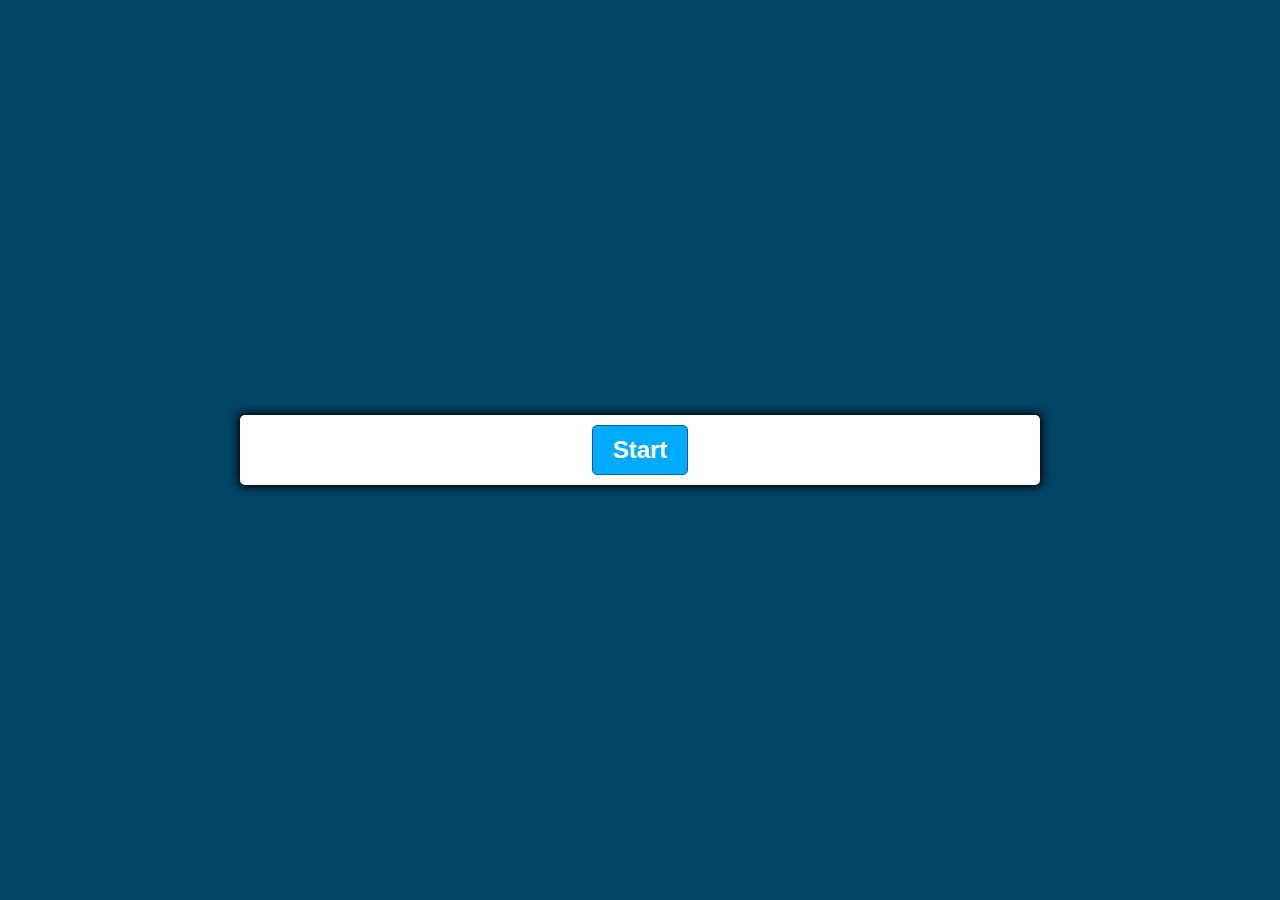
<file: Mini Quiz Project/index.html>
<!DOCTYPE html>
<html lang="en">
<head>
    <meta charset="UTF-8">
    <meta name="viewport" content="width=device-width, initial-scale=1.0">
    <title>Quiz App</title>
    <link rel="stylesheet" href="styles.css">
    <script src="script.js" defer></script>
</head>
<body>
<div class="container">
    <div id="question-container" class="hide">
        <div id="question">Question</div>
        <div id="answer-buttons" class="btn-grid">
            <button class="btn">Answer 1</button>
            <button class="btn">Answer 2</button>
            <button class="btn">Answer 3</button>
            <button class="btn">Answer 4</button>
        </div>
    </div>
    <div class="controls">
        <button id="start-btn" class="start-btn btn">Start</button>
        <button id="next-btn" class="next-btn btn hide">Next</button>
    </div>
</div>
</body>
</html>
</file>
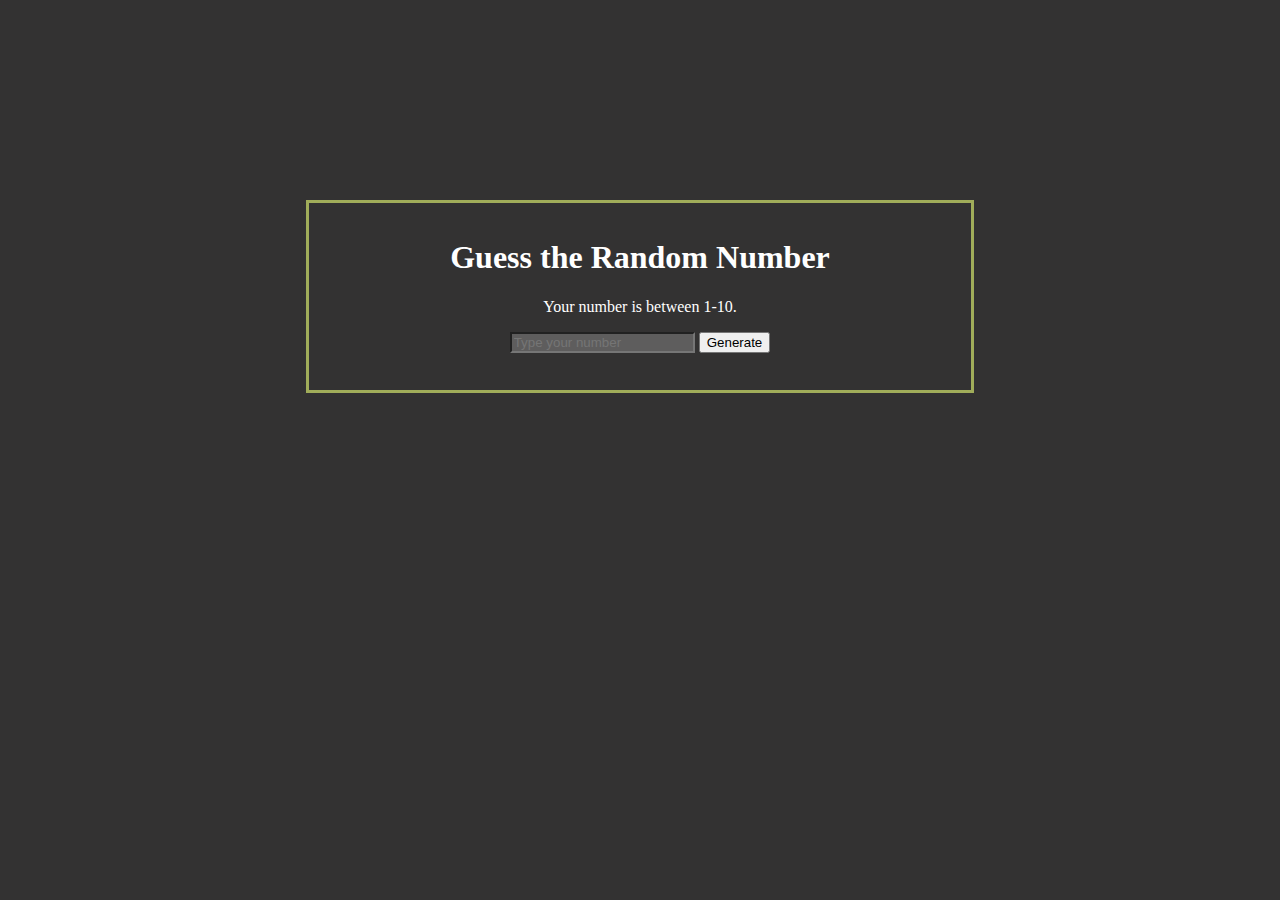
<file: Random Number Guesser/index.html>
<!DOCTYPE html>
<html lang="en">
<head>
    <meta charset="UTF-8">
    <meta name="viewport" content="width=device-width, initial-scale=1.0">
    <title>Random Number Guesser</title>
    <script src="script.js" defer></script>
    <link rel="stylesheet" href="styles.css">
</head>
<body>
<div class="container">
    <div class="text">
        <h1>Guess the Random Number</h1>
        <p class="question"></p>
        <input placeholder="Type your number" class="input" type="number">
        <button class="gen-button">Generate</button>
        </div>
        <h5 class="guess-message"></h5>
</div>
</body>
</html>
</file>
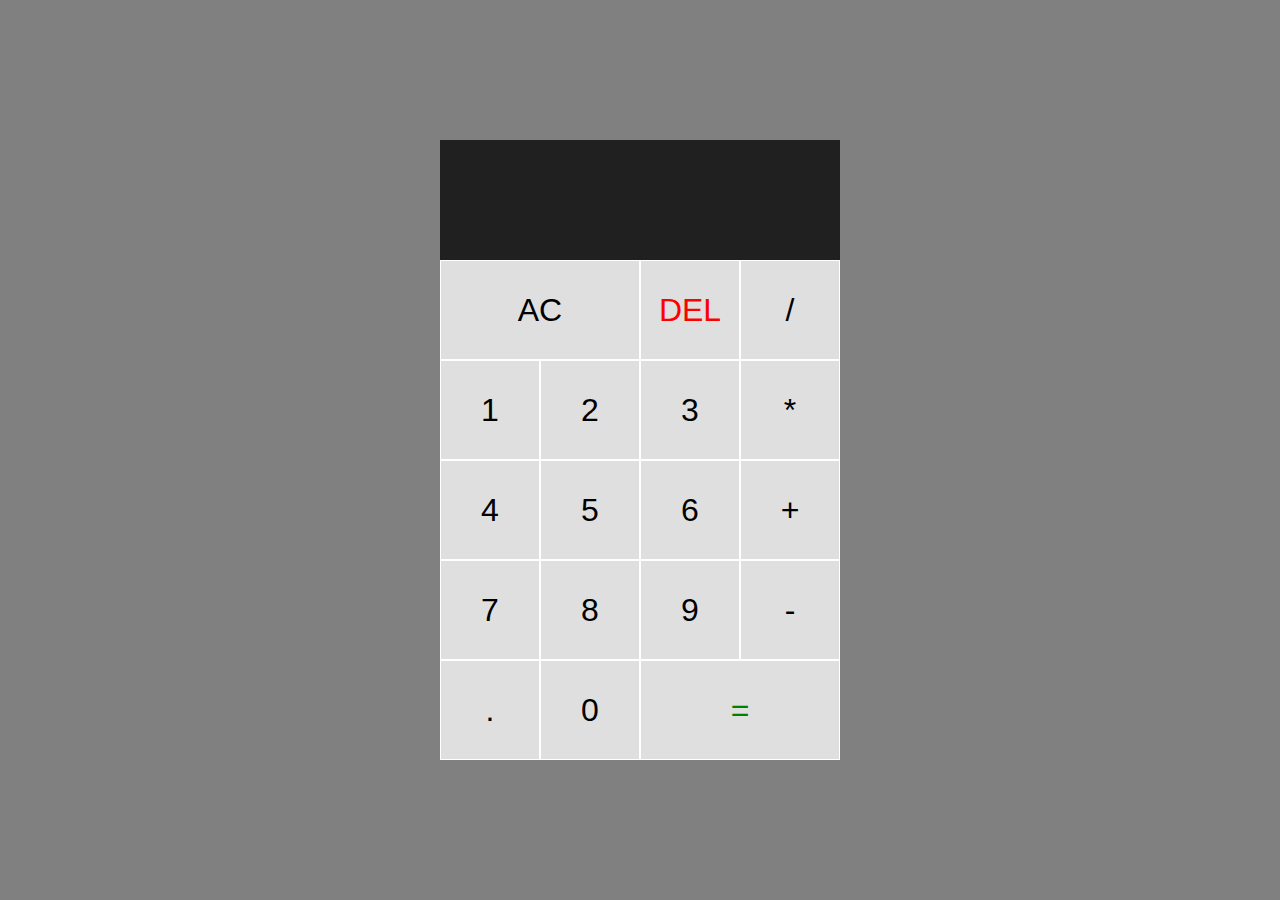
<file: Calculator Project/Calculator.html>
<!DOCTYPE html>
<html lang="en">
<head>
    <meta charset="UTF-8">
    <meta name="viewport" content="width=device-width, initial-scale=1.0">
    <title>Calculator</title>
    <link rel="stylesheet" href="Calculator.css">
    <script src="Calculator.js" defer></script>
</head>
<body>
    <div class="calc-grid">
        <div class="output">
            <div data-previous-operand class="previous-operand"></div>
            <div data-current-operand class="current-operand"></div>
        </div>
        <button data-all-clear class="span-two ac-button-color">AC</button>
        <button data-delete class="del-button-color">DEL</button>
        <button data-operation>/</button>
        <button data-number>1</button>
        <button data-number>2</button>
        <button data-number>3</button>
        <button data-operation>*</button>
        <button data-number>4</button>
        <button data-number>5</button>
        <button data-number>6</button>
        <button data-operation>+</button>
        <button data-number>7</button>
        <button data-number>8</button>
        <button data-number>9</button>
        <button data-operation>-</button>
        <button data-number>.</button>
        <button data-number>0</button>
        <button data-equals class="span-two equals-button-color">=</button>
    </div>
</body>
</html>
</file>
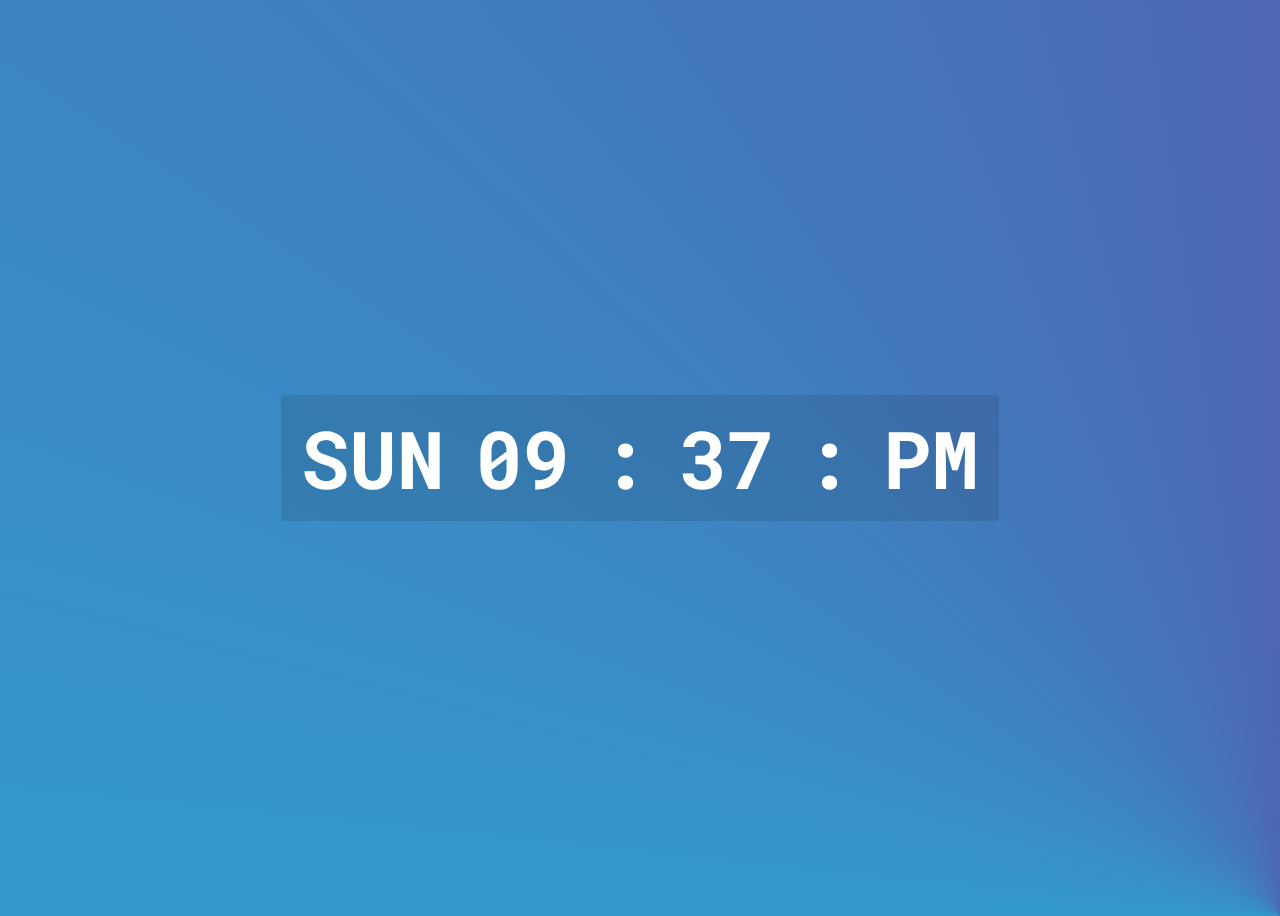
<file: JS digital Clock Project/clock.html>
<!DOCTYPE html>
<html lang="en">
<head>
    <meta charset="UTF-8">
    <meta name="viewport" content="width=device-width, initial-scale=1.0">
    <title>Digital Clock</title>
    <script src="script.js" defer></script>
    <link rel="stylesheet" href="styles.css">
</head>
<body>
    <div class="container">
        <div class="digitalClock">
            <h1 id="day">MON</h1>
            <h1 id="hour">04</h1>
            <h1 id="bar1">:</h1>
            <h1 id="minute">20</h1>
            <h1 id="bar2">:</h1>
            <h1 id="ampm">PM</h1>
        </div>
    </div>
</body>
</html>
</file>
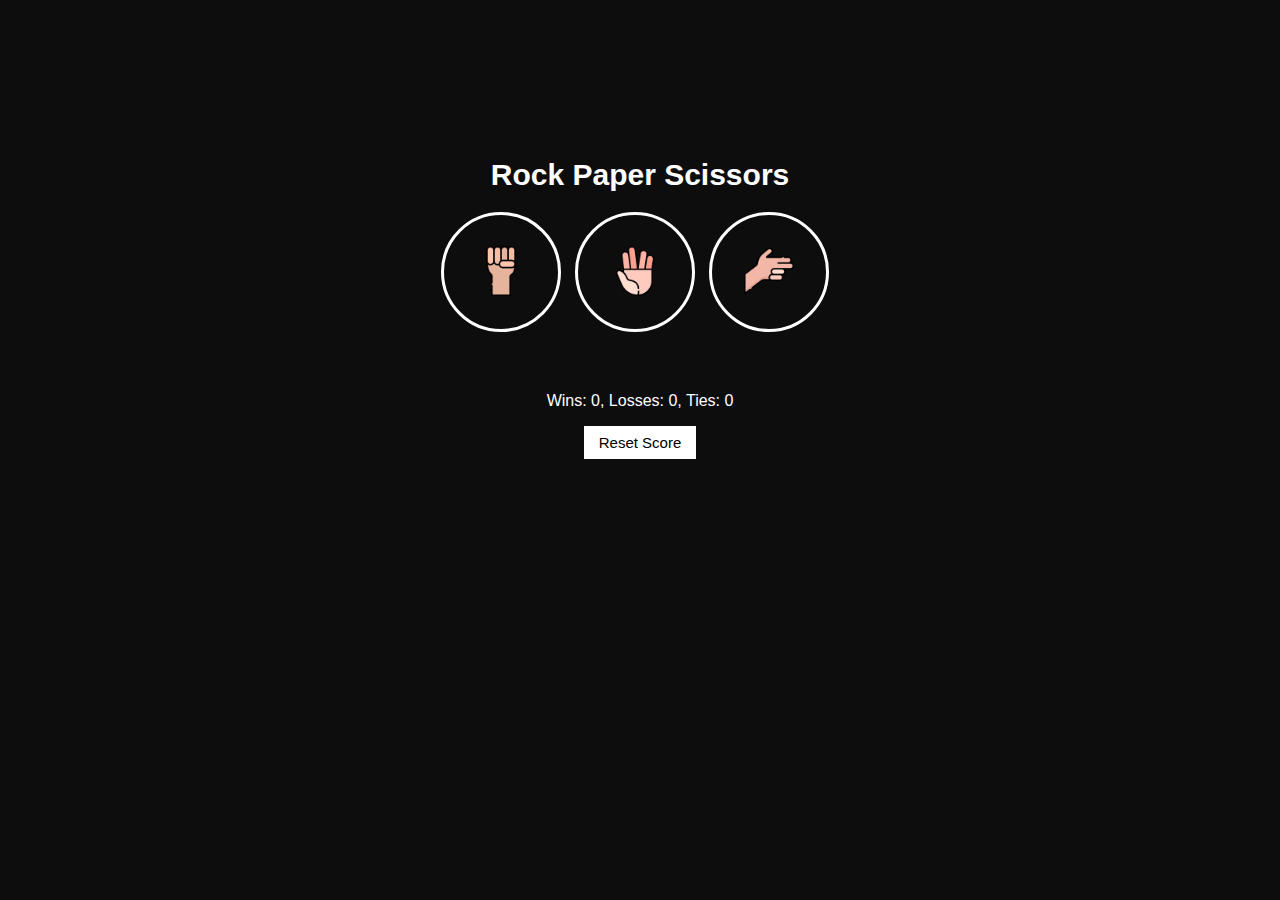
<file: Rock Paper Scissors App/Rock Paper Scissors.html>
<!DOCTYPE html>
<html lang="en">
<head>
    <meta charset="UTF-8">
    <meta name="viewport" content="width=device-width, initial-scale=1.0">
    <title>Rock Paper Scissors</title>
    <link rel="stylesheet" href="Rock Paper Scisssors.css">
    <script src="Rock Paper Scissors.js" defer></script>
</head>
<body>
    <h1 class="Title">Rock Paper Scissors</h1>

    <div class="move-buttons">
    <button onclick="
     playGame('Rock');
    " class="move-button"><img src="rock.png" class="move-icon"></button>

    <button onclick="
     playGame('Paper')
     " class="move-button"><img src="paper.png" class="move-icon"></button>
    
    <button onclick="
     playGame('Scissors');
    " class="move-button"><img src="scissors.png" class="move-icon"></button>
    </div>

    <div class="result-text">
    <p class="js-result result"></p>
    <p class="js-moves"></p>
    <p class="js-score score"></p>
    </div>

    <div class="reset-button">
    <button onclick="
    score.Wins = 0;
    score.Losses = 0;
    score.Ties = 0;
    localStorage.removeItem('score')
    updateScoreElement();
    " class="reset-score-button">Reset Score</button>
    </div>

</body>
</html>
</file>
<file: Mini Quiz Project/styles.css>
*, *::before, *::after {
    box-sizing: border-box;
    font-family: sans-serif;
}

:root {
    --hue-nuetral: 200;
    --hue-wrong: 0;
    --hue-correct: 145;
}

body {
    --hue: var(--hue-nuetral);
    padding: 0;
    margin: 0;
    display: flex;
    width: 100%;
    height: 100vh;
    justify-content: center;
    align-items: center;
    background-color: hsl(var(--hue), 100%, 20%)
}

body.correct {
    --hue: var(--hue-correct);
}

body.wrong {
    --hue: var(--hue-wrong);
}

.container {
    width: 800px;
    max-width: 80%;
    background-color: white;
    border-radius: 5px;
    padding: 10px;
    box-shadow: 0 0 10px 2px;
}

.btn-grid {
    display: grid;
    grid-template-columns: repeat(2, auto);
    gap: 10px;
    margin: 20px 0;
}

.btn {
    --hue: var(--hue-nuetral);
    border: 1px solid hsl(var(--hue), 100%, 30%);
    background-color: hsl(var(--hue), 100%, 50%);
    border-radius: 5px;
    padding: 5px 10px;
    color: white;
    outline: none;
}

.btn:hover {
    border-color: black;
    cursor: pointer;
}

.btn.correct {
    --hue: var(--hue-correct);
    color: black;
}

.btn.wrong {
    --hue: var(--hue-wrong);
}

.start-btn, .next-btn {
    font-size: 1.5rem;
    font-weight: bold;
    padding: 10px 20px;
}

.controls {
    display: flex;
    justify-content: center;
    align-items: center;
}

.hide {
    display: none;
}
</file>
<file: Random Number Guesser/styles.css>
body{
    background-color: rgb(51, 50, 50);
}

.container{
    border: 3px solid rgb(161, 173, 90);
    text-align: center;
    align-items: center;
    width: 50%;
    margin: auto;
    margin-top: 200px;
    padding: 15px;
}

.container h1{
    color: white;
}

.container p{
    color: white;
}

.input{
    background-color: rgb(94, 93, 93);
    color: white;
}

.guess-message{
    color: white;
}
</file>
<file: Calculator Project/Calculator.css>
*, *::before, *::after {
    box-sizing: border-box;
    font-family: sans-serif;
    font-weight: normal;

}

body {
    padding: 0;
    margin: 0;
    background: gray;
}

.calc-grid {
    display: grid;
    justify-content: center;
    align-content: center;
    min-height: 100vh;
    grid-template-columns: repeat(4, 100px);
    grid-template-rows: minmax(120px, auto) repeat(5, 100px);
}

.calc-grid > button {
    cursor: pointer;
    font-size: 2rem;
    border: 1.5px solid white;
    outline: none;
    background-color: rgba(255, 255, 255, .75)
}

.calc-grid > button:hover {
    background-color: rgba(255, 255, 255, .9)
}

.span-two {
    grid-column: span 2;
}

.output {
    grid-column: 1 / -1;
    background-color: rgba(0, 0, 0, .75);
    display: flex;
    align-items: flex-end;
    justify-content: space-around;
    flex-direction: column;
    padding: 10px;
    word-wrap: break-word;
    word-break: break-all;
}

.output .previous-operand {
    color: rgba(255, 255, 255, .75);
    font-size: 1.6rem;
}

.output .current-operand {
    color: white;
    font-size: 2.6rem;
}

.del-button-color {
    color: red;
}

.equals-button-color {
    color: green
}
</file>
<file: JS digital Clock Project/styles.css>
@import url('https://fonts.googleapis.com/css2?family=Roboto+Mono&display=swap');

body{
    font-family: 'Roboto Mono', monospace;
    background:conic-gradient(from 90deg at bottom right, cyan, rebeccapurple)
}

.container{
    width: 95%;
    height: 100vh;
    margin: auto;
    display: flex;
    justify-content: center;
    align-items: center;
}

.digitalClock{
    width: fit-content;
    margin: auto;
    padding: 10px;
    border-radius: 4px;
    color: white;
    background: rgba(0, 0, 0, 0.1);
}

.digitalClock h1{
    display: inline-block;
    margin: 0 10px;
    font-weight: bold;
    font-size: 5rem;
}

.seconds{
    font-size: 50px;
}

@media(max-width:768px){
    #bar1, #bar2{
        display: none;
    }

    .digitalClock{
        text-align: center;
        width: 100%;

    }

    .digitalClock h1{
        display: block;
    }
}

@media(max-width:480px){
    .digitalClock h1{
        font-size: 4rem;
    }
}
</file>
<file: Rock Paper Scissors App/Rock Paper Scisssors.css>
body {
    background-color: rgb(14, 13, 13);
    color: white;
    font-family: Arial;
    padding-top: 130px;
    }

    .Title {
     font-size: 30px;
     font-weight: bold;
     text-align: center;
    }

    .move-icon {
    height: 50px;
    
    }

    .move-button {
    background-color: transparent;
    border: 3px solid white;
    width: 120px;
    height: 120px;
    border-radius: 60px;
    margin-right: 10px;
    cursor: pointer;
    }

    .move-buttons{
    text-align: center;
    }

    .result {
    font-size: 25px;
    font-weight: bold;
    margin-top: 50px;
    }

    .result-text{
        text-align: center;
    }

    .score {
    margin-top: 60px;
    text-align: center;
    }

    .reset-score-button {
    background-color: white;
    border: none;
    font-size: 15px;
    padding: 8px 15px;
    cursor: pointer;
    margin: 0 auto;
    }

    .reset-button{
        text-align: center;
    }

    .reset-score-button:hover{
        color: #494949 ;
        border-radius: 50px;
        background-color: #3f3a3a;
        color: rgb(26, 25, 25);
        transition: all 0.3s ease 0s;
    }

    .move-button:hover{
        background-color: #3f3a3a;
        position: relative;
        top: 15px;
        transition: all 0.5s ease 0s;
    }
</file>
